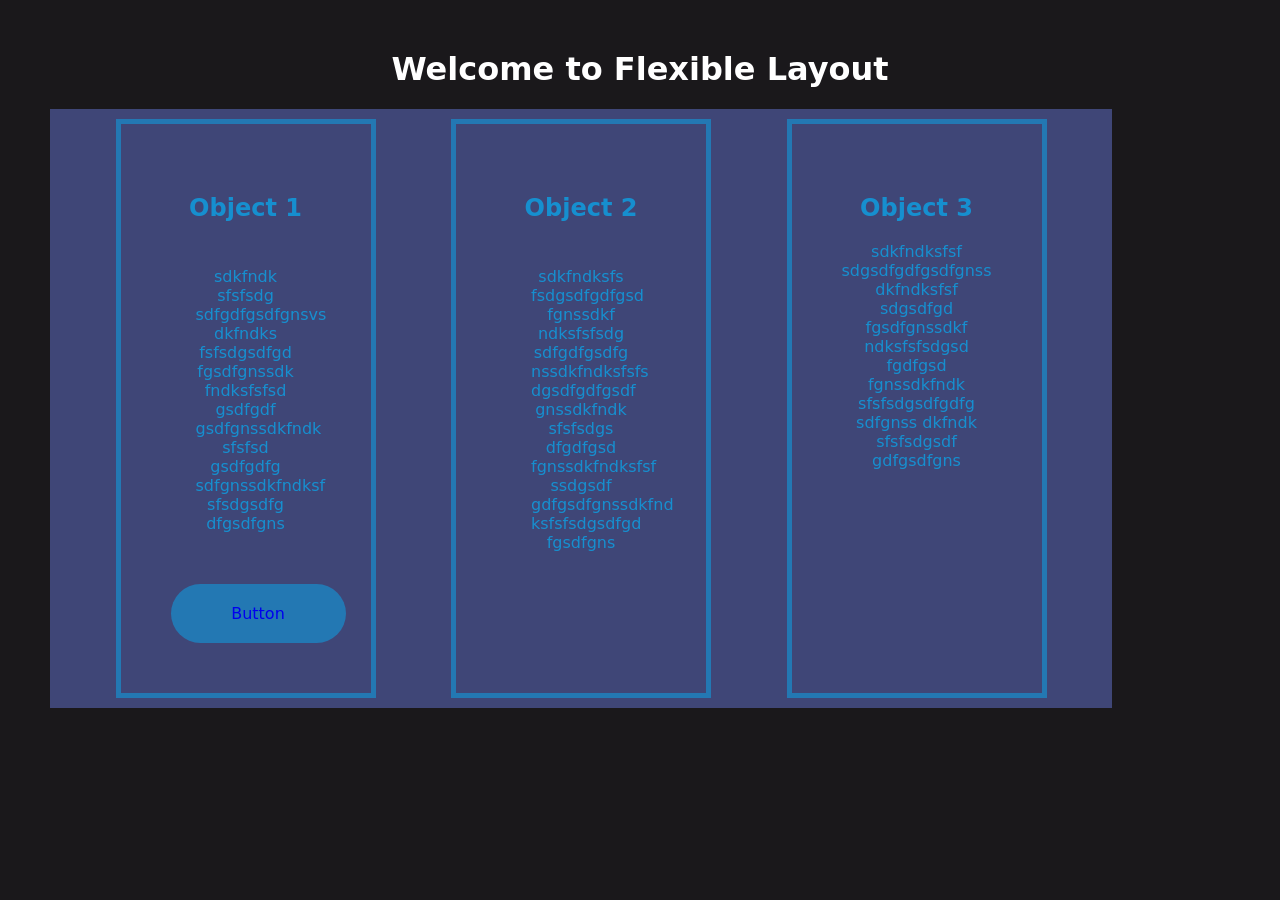
<file: index.html>
<!DOCTYPE html>
<html lang="en">
<head>
    <meta charset="UTF-8">
    <meta name="viewport" content="width=device-width, initial-scale=1.0">
    <title>Document</title>
    <link rel="stylesheet" href="styles.css">
</head>
<body>

           <h1>Welcome to Flexible Layout</h1>
    <div class="content">

        <div class="section">
        <h2>Object 1</h2>
        <p>
        sdkfndk sfsfsdg sdfgdfgsdfgnsvs dkfndks fsfsdgsdfgd fgsdfgnssdk fndksfsfsd gsdfgdf gsdfgnssdkfndk sfsfsd gsdfgdfg sdfgnssdkfndksf sfsdgsdfg dfgsdfgns
        </p>
        <a href ="#"> Button </a>
        </div>
        <div class="section">
         <h2>Object 2</h2>
         <p>
         sdkfndksfs fsdgsdfgdfgsd fgnssdkf ndksfsfsdg sdfgdfgsdfg nssdkfndksfsfs dgsdfgdfgsdf gnssdkfndk
         sfsfsdgs dfgdfgsd fgnssdkfndksfsf ssdgsdf gdfgsdfgnssdkfnd ksfsfsdgsdfgd fgsdfgns
        </p> 
        </div>
        <div class="section">
         <h2>Object 3</h2>
         sdkfndksfsf sdgsdfgdfgsdfgnss dkfndksfsf sdgsdfgd fgsdfgnssdkf ndksfsfsdgsd fgdfgsd fgnssdkfndk  sfsfsdgsdfgdfg sdfgnss dkfndk sfsfsdgsdf gdfgsdfgns
         </div>



   

     </div>
</body>
</html>
</file>
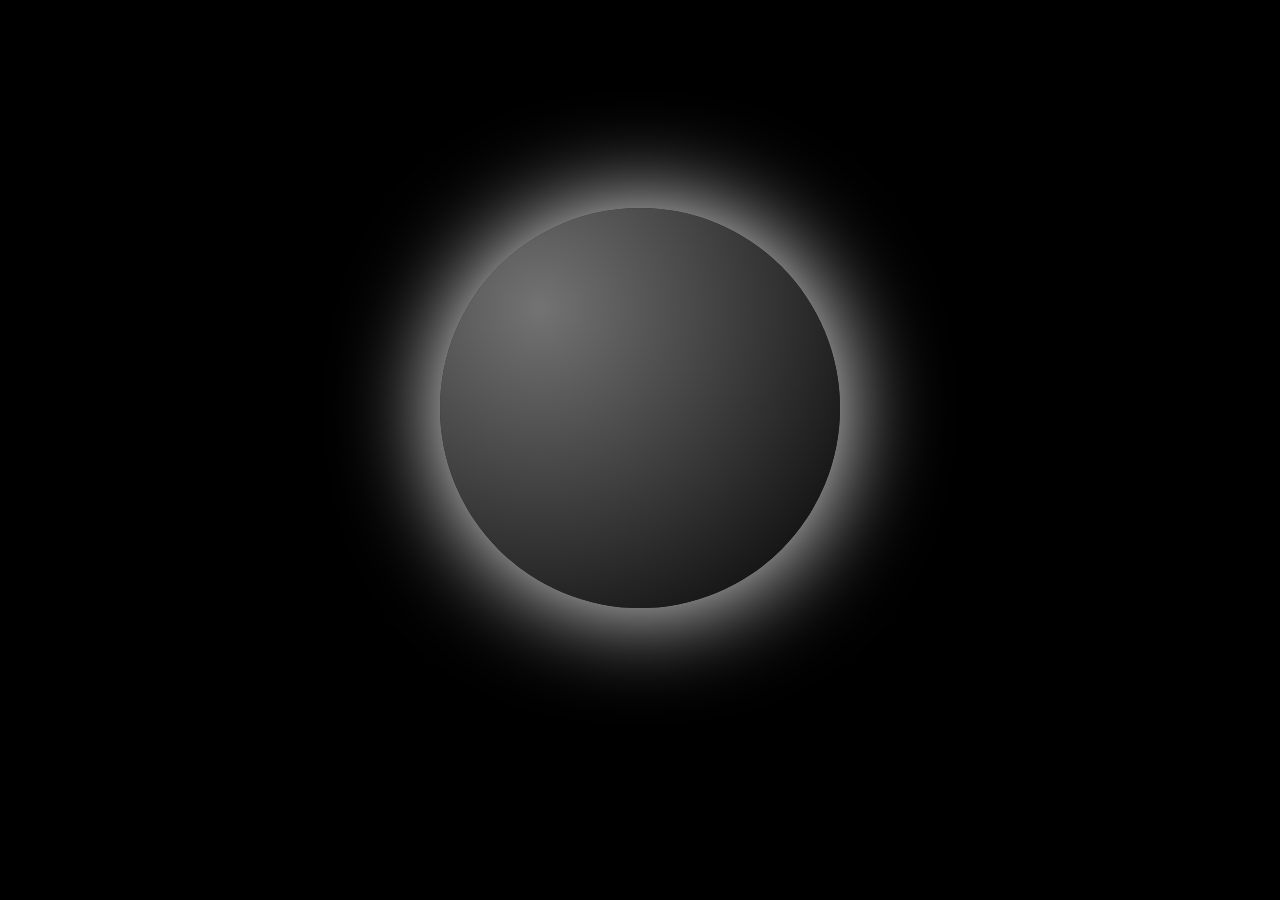
<file: Spheres.html>
<!DOCTYPE html>
<html lang="en">

<head>
    <meta charset="UTF-8">
    <meta name="viewport" content="width=device-width, initial-scale=1.0">
    <title>Circle Experiment

    </title>
    <link rel="stylesheet" href="spherestyle.css">
</head>

<body>
    <div class="container">



        <div class="dot"></div>





    </div>
</body>

</html>
</file>
<file: styles.css>
body{

    margin: 50px;
    background-color: rgb(26, 24, 27);
    color: white;
    font-family: system-ui, -apple-system, BlinkMacSystemFont, 'Segoe UI', Roboto, Oxygen, Ubuntu, Cantarell, 'Open Sans', 'Helvetica Neue', sans-serif;
    
}

h1{
    text-align: center;
    width: 100%;
}

.content{
    display: flex;
    width: 90%;
    background-color: rgba(106, 124, 224, 0.464);
    justify-content: space-evenly;
   

}

.content h1{
    display: flex;
    width: 90%;
    background-color: rgba(106, 124, 224, 0.464);
    justify-content: space-evenly;
   

}

.section a{
    background-color: rgba(0, 183, 255, 0.443);
    padding: 20px;
    text-decoration: none;
    width: 90%;
    display: inline-block;
    margin: 10px 0px 0px 0px;
    border-radius: 50px;
    
}

.section p{
    padding: 25px;
    
   
}

.section{
    border: thick solid rgba(0, 183, 255, 0.443);
    padding: 50px 50px;
    color: rgba(0, 183, 255, 0.65);
    width: 150px;
    text-align: center;
    margin: 10px;
 
 
}
</file>
<file: spherestyle.css>
body{
    background-color: black;
}

.dot:hover:before {
    content: '';
    position: fixed;
    display: block;
    top: 0;
    bottom: 0;
    left: 0;
    right: 0;
    z-index: -1;
    background-color: white;
}

.container{
    
  
    min-height: 800px;
    display: flex;
    justify-content: center;
    align-items: center;
    
    


}
.dot {
  height: 400px;
  width: 400px;
  background-color: white;
  border-radius: 50%;
  box-shadow: 0px 0px 100px white;
  background: radial-gradient(circle at 100px 100px, rgba(255, 255, 255, 0.452), black);
  animation: sphereShadow 5s ease-out infinite; 


 

}


@keyframes sphereShadow {
 0% {
 box-shadow: 0px 0px 0px white;

 }
 20% {
 transform: none;
 }
 25%, 44% {
 transform: none;
 }
 50%, 60% {
 transform: none;
 }
 66%, 100% {
 box-shadow: 0px 0px 100px white;

 }
}

.dot:hover {
  background-color: black;
  font-size: 18px;
  box-shadow: 0px 0px 100px black;


}
</file>
